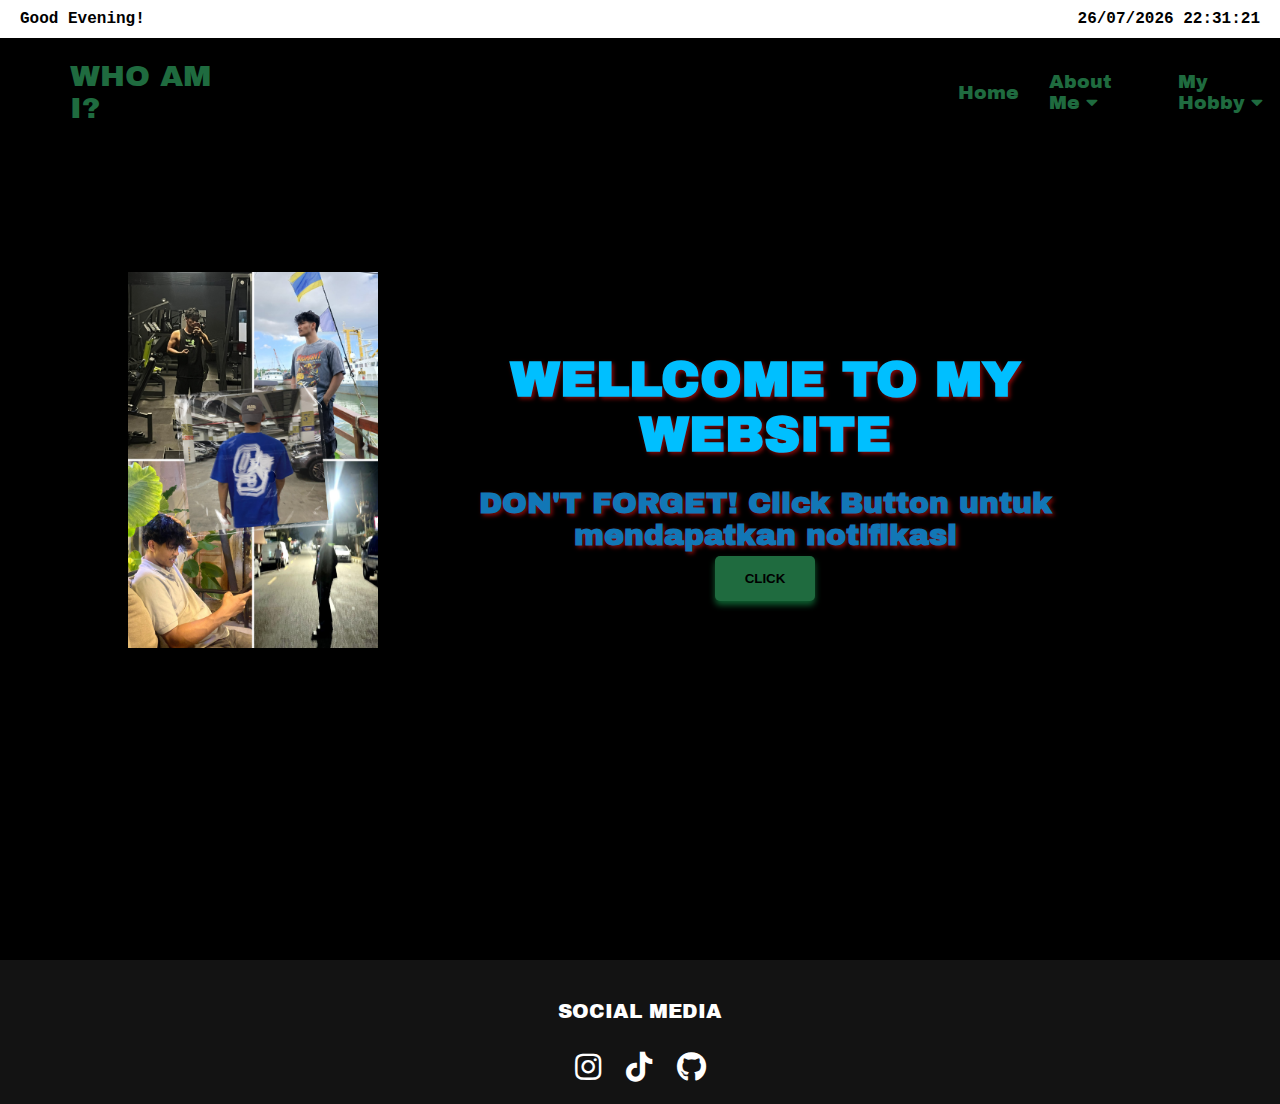
<file: index.html>
<!DOCTYPE html>
<html lang="en">

<head>
    <meta charset="UTF-8">
    <meta name="viewport" content="width=device-width, initial-scale=1.0">
    <title>Dashboard - A Day In My Life</title>
    <link rel="preconnect" href="https://fonts.googleapis.com">
    <link rel="preconnect" href="https://fonts.gstatic.com" crossorigin>
    <link href="https://fonts.googleapis.com/css2?family=Archivo+Black&family=Bebas+Neue&display=swap" rel="stylesheet">
    <link rel="stylesheet" href="https://cdnjs.cloudflare.com/ajax/libs/font-awesome/5.15.4/css/all.min.css">
    <link rel="stylesheet" href="styles.css">
</head>

<body>
    <header class="navbar">
        <a class="teks-nav" href="index.html">WHO AM I?</a>
        <a href="index.html" id="nav-work" class="nav-link active">
            Home
        </a>
        <div class="dropdown">
            <a href="#" id="nav-tugas" class="nav-link">
                About Me <i class="fas fa-caret-down"></i>
            </a>
            <div class="dropdown-content">
                <a href="favorite.html">favorite</a>
                <a href="aday.html">A day In My life</a>
            </div>
        </div>
        <div class="dropdown">
            <a href="#" id="nav-tugas" class="nav-link">
                My Hobby <i class="fas fa-caret-down"></i>
            </a>
            <div class="dropdown-content">
                <a href="hobi.html">Hobby</a>
            </div>
        </div>
    </header>

    <!-- Header with Greeting and DateTime -->
    <div class="header-info">
        <b><div id="greeting" class="greeting"></div></b>
        <b><div id="datetime" class="datetime"></div></b>
    </div>

    <section class="home" id="home">
        <div class="container">
            <img src="jj.png" width="250">
            <div class="text">
                <h1>WELLCOME TO MY WEBSITE</h1>
                <h2>DON'T FORGET! Click Button untuk mendapatkan notifikasi</h2>
                <button onclick="showAlert()">
                    CLICK
                </button>
            </div>
        </div>
    </section>
    

    <footer class="footer">
        <div class="container-footer">
            <p>SOCIAL MEDIA</p>
            <div class="social-icons">
                <a href="https://www.instagram.com/khalifrasyidii?igsh=MWFtNmgwZzFzOXFlMQ=="><i class="fab fa-instagram"></i></a>
                <a href="https://www.tiktok.com/@jekopatriot?_t=8m7xH9bsHMl&_r=1"><i class="fab fa-tiktok"></i></a>
                <a href="https://github.com/MuhammadKhalifRasyidi"><i class="fab fa-github"></i></a>
            </div>
        </div>
    </footer>
    <script src="script.js"></script>
</body>

</html>
</file>
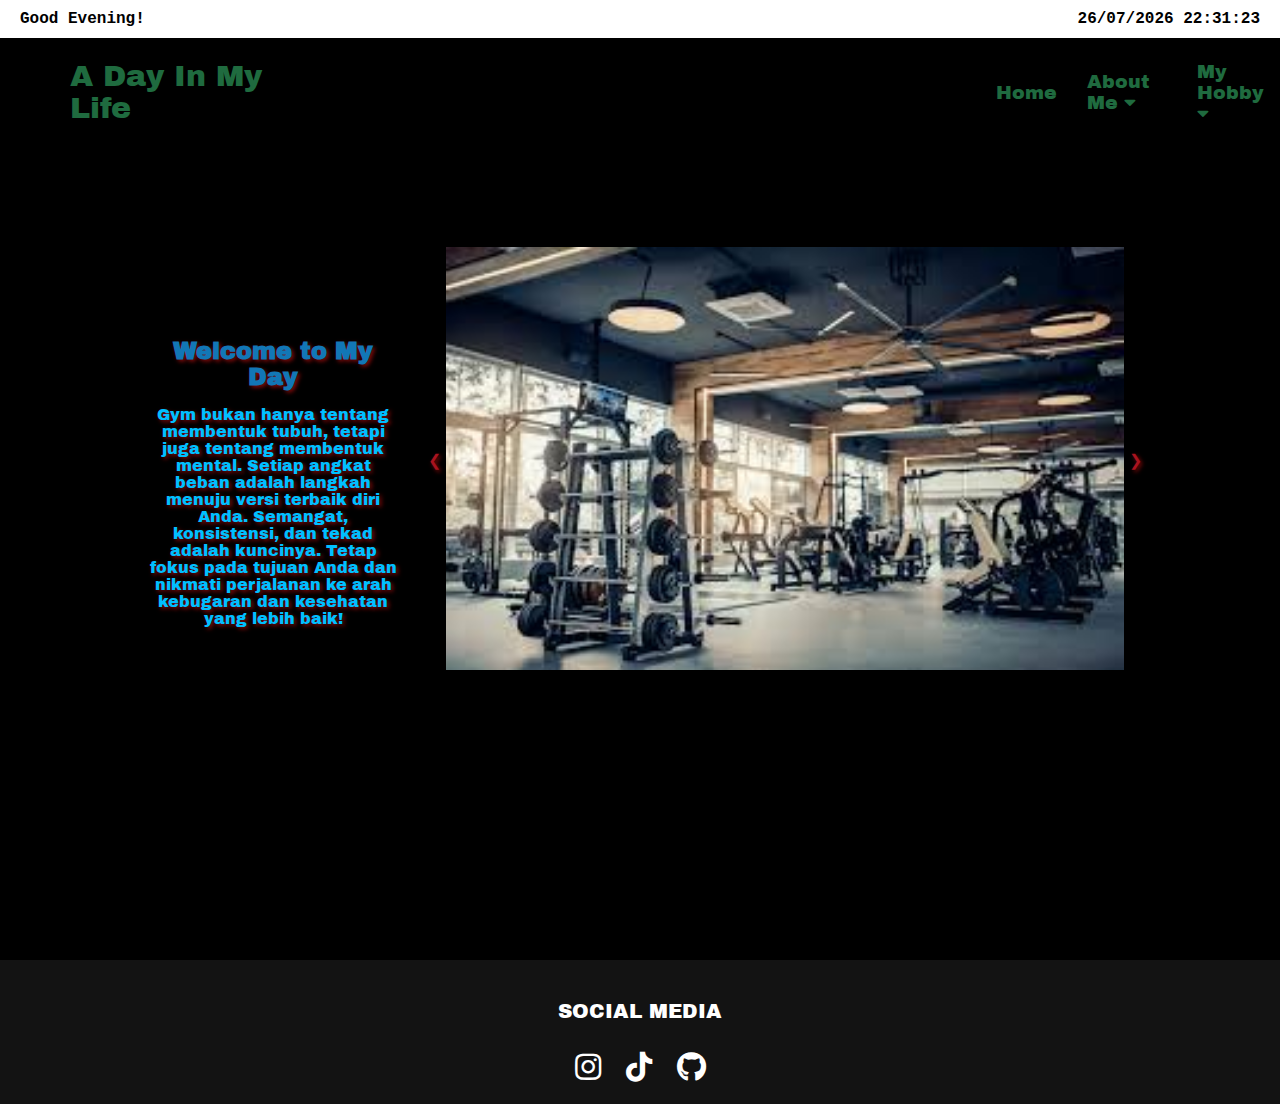
<file: aday.html>
<!DOCTYPE html>
<html lang="en">

<head>
    <meta charset="UTF-8">
    <meta name="viewport" content="width=device-width, initial-scale=1.0">
    <title>A Day In My Life</title>
    <link rel="preconnect" href="https://fonts.googleapis.com">
    <link rel="preconnect" href="https://fonts.gstatic.com" crossorigin>
    <link href="https://fonts.googleapis.com/css2?family=Archivo+Black&family=Bebas+Neue&display=swap" rel="stylesheet">
    <link rel="stylesheet" href="https://cdnjs.cloudflare.com/ajax/libs/font-awesome/5.15.4/css/all.min.css">
    <link rel="stylesheet" href="styles.css">
    <style>
         /* Custom CSS for this page */
         .sidebar {
            width: 250px;
            padding: 20px;
        }

        .sidebar h2 {
            font-size: 24px;
            margin-top: 55px;
        }

        .sidebar p {
            font-size: 16px;
            margin-bottom: 10px;
        }

        .carousel-container {
            flex: 1;
            overflow: hidden;
            position: relative;
        }

        .carousel {
            display: flex;
            transition: transform 0.5s ease;
        }

        .card {
            flex: 0 0 100%;
            padding: 10px;
            box-sizing: border-box;
        }

        .card img {
            width: 95%;
            height: auto ;
            object-fit: cover;
        }

        .prev, .next {
            cursor: pointer;
            position: absolute;
            top: 50%;
            transform: translateY(-50%);
            color: rgb(168, 19, 31);
        }

        .prev {
            left: 10px;
        }

        .next {
            right: 10px;
        }
    </style>
</head>

<body>
    <header class="navbar">
        <a class="teks-nav" href="aday.html">A Day In My Life</a>
        <a href="index.html" id="nav-work" class="nav-link active">
            Home
        </a>
        <div class="dropdown">
            <a href="#" id="nav-tugas" class="nav-link">
                About Me <i class="fas fa-caret-down"></i>
            </a>
            <div class="dropdown-content">
                <a href="favorite.html">favorite</a>
                <a href="aday.html">A day In My life</a>
            </div>
        </div>
        <div class="dropdown">
            <a href="#" id="nav-tugas" class="nav-link">
                My Hobby <i class="fas fa-caret-down"></i>
            </a>
            <div class="dropdown-content">
                <a href="hobi.html">Hobby</a>
            </div>
        </div>
    </header>
    
    <section class="home" id="home">
        <div class="container">
            <div class="sidebar">
                <h2>Welcome to My Day</h2>
                <p>Gym bukan hanya tentang membentuk tubuh, tetapi juga tentang membentuk mental. Setiap angkat beban adalah langkah menuju versi terbaik diri Anda. Semangat, konsistensi, dan tekad adalah kuncinya. Tetap fokus pada tujuan Anda dan nikmati perjalanan ke arah kebugaran dan kesehatan yang lebih baik!</p>
            </div>
                <div class="carousel-container">
                    <buttonC class="prev" onclick="prevSlide()">&#10094;</buttonC>
                    <div class="carousel">
                        <div class="card">
                            <img src="img1.jpeg" alt="Image 1">
                        </div>
                        <div class="card">
                            <img src="img2.jpeg" alt="Image 2">
                        </div>
                        <div class="card">
                            <img src="img3.jpeg" alt="Image 3">
                        </div>
                    </div>
                    <buttonC class="next" onclick="nextSlide()">&#10095;</buttonC>
                </div>
            </div>
        </div>
    </section>

     <!-- Header with Greeting and DateTime -->
     <div class="header-info">
        <b><div id="greeting" class="greeting"></div></b>
        <b><div id="datetime" class="datetime"></div></b>
    </div>

    <footer class="footer">
        <div class="container-footer">
            <p>SOCIAL MEDIA</p>
            <div class="social-icons">
                <a href="https://www.instagram.com/khalifrasyidii?igsh=MWFtNmgwZzFzOXFlMQ=="><i class="fab fa-instagram"></i></a>
                <a href="https://www.tiktok.com/@jekopatriot?_t=8m7xH9bsHMl&_r=1"><i class="fab fa-tiktok"></i></a>
                <a href="https://github.com/MuhammadKhalifRasyidi"><i class="fab fa-github"></i></a>
            </div>
        </div>
    </footer>
    <script>


        // JavaScript for carousel
        var slideIndex = 0;

        function showSlide() {
            var slides = document.querySelectorAll('.card');
            if (slideIndex >= slides.length) {
                slideIndex = 0;
            } else if (slideIndex < 0) {
                slideIndex = slides.length - 1;
            }
            for (var i = 0; i < slides.length; i++) {
                slides[i].style.display = "none";
            }
            slides[slideIndex].style.display = "block";
        }

        function nextSlide() {
            slideIndex++;
            showSlide();
        }

        function prevSlide() {
            slideIndex--;
            showSlide();
        }

        showSlide();
    </script>
    <script src="script.js"></script>
</body>

</html>
</file>
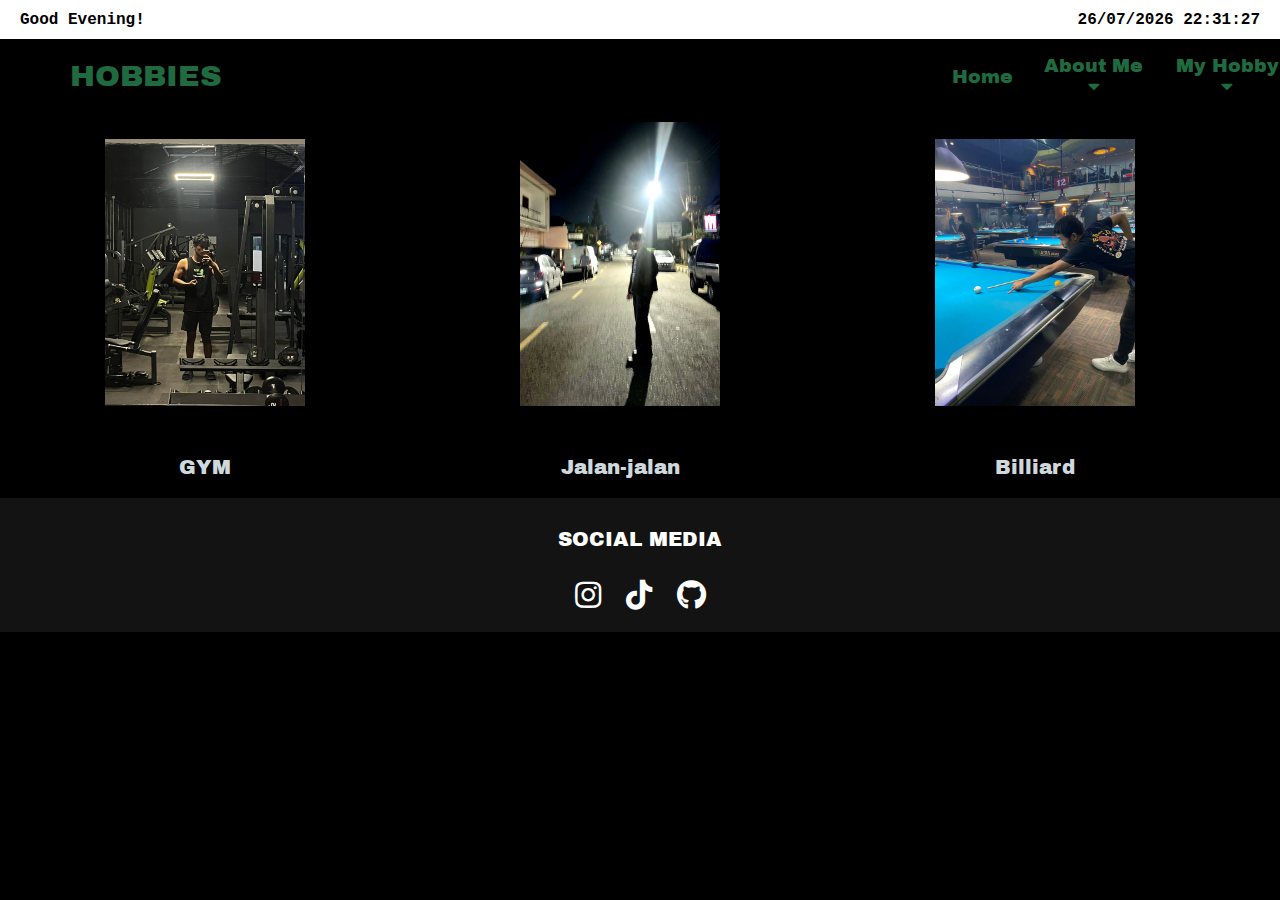
<file: hobi.html>
<!DOCTYPE html>
<html lang="en">

<head>
    <meta charset="UTF-8">
    <meta name="viewport" content="width=device-width, initial-scale=1.0">
    <title>MY HOBBY</title>
    <link rel="preconnect" href="https://fonts.googleapis.com">
    <link rel="preconnect" href="https://fonts.gstatic.com" crossorigin>
    <link href="https://fonts.googleapis.com/css2?family=Archivo+Black&family=Bebas+Neue&display=swap" rel="stylesheet">
    <link rel="stylesheet" href="https://cdnjs.cloudflare.com/ajax/libs/font-awesome/5.15.4/css/all.min.css">
    <link rel="stylesheet" href="styles.css">
    <style>
        .navbar {
            position: fixed;
            width: 100%;
            background-color: #000000; /* hitam untuk latar belakang navbar */
            padding: 15px;
            display:flex;
            align-items: center;
            justify-content: space-between;
            margin-top: 30px; /* Tambahkan margin-top untuk memberi ruang antara navbar dan header-info */
            z-index: 1000;
        }
        
        div {
            display: inline-block; /* Membuat div berjejer secara horizontal */
            text-align: center; /* Pusatkan konten di tengah */
        }

        img {
            display: inline-block; /* Membuat div berjejer secara horizontal */
            border-image: auto; /* Membuat gambar menjadi bulat */
            width: 200px; /* Mengatur ukuran gambar */
            display: block; /* Agar gambar berada di tengah */
            margin: 50px 105px; /* Mengatur margin agar gambar berada di tengah */
            transition: transform 0.3s ease; /* Animasi ketika dihover */
        }

        img:hover {
            transform: scale(1.1); /* Perbesar gambar saat dihover */
        }

        p {
            margin-top: 10px; /* Beri jarak antara gambar dan teks */
        }


    </style>
</head>

<body>
    <header class="navbar">
        <a class="teks-nav" href="hobi.html">HOBBIES</a>
        <a href="index.html" id="nav-work" class="nav-link active">
            Home
        </a>
        <div class="dropdown">
            <a href="#" id="nav-tugas" class="nav-link">
                About Me <i class="fas fa-caret-down"></i>
            </a>
            <div class="dropdown-content">
                <a href="favorite.html"> favorite</a>
                <a href="aday.html">A day In My life</a>
            </div>
        </div>
        <div class="dropdown">
            <a href="#" id="nav-tugas" class="nav-link">
                My Hobby <i class="fas fa-caret-down"></i>
            </a>
            <div class="dropdown-content">
                <a href="hobi.html">Hobby</a>
            </div>
        </div>
    </header>

        <div>
            <img src="gym.jpg" width="200" title="GYM">   
            <p>GYM</p>
        </div>
        <div>
            <img src="jalan.jpg" width="200" title="jalan-jalan">
            <p>Jalan-jalan</p>
        </div>
        <div>
            <img src="billiard.jpg" width="200" title="Billiard">
            <p>Billiard</p>
        </div>

    <!-- Header with Greeting and DateTime -->
    <div class="header-info">
        <b><div id="greeting" class="greeting"></div></b>
        <b><div id="datetime" class="datetime"></div></b>
    </div>

    <footer class="footer">
        <div class="container-footer">
            <p>SOCIAL MEDIA</p>
            <div class="social-icons">
                <a href="https://www.instagram.com/khalifrasyidii?igsh=MWFtNmgwZzFzOXFlMQ=="><i class="fab fa-instagram"></i></a>
                <a href="https://www.tiktok.com/@jekopatriot?_t=8m7xH9bsHMl&_r=1"><i class="fab fa-tiktok"></i></a>
                <a href="https://github.com/MuhammadKhalifRasyidi"><i class="fab fa-github"></i></a>
            </div>
        </div>
    </footer>
    <script src="script.js"></script>
</body>

</html>
</file>
<file: styles.css>
body {
    margin: 0;
    color: #CFD8DC;
    text-align: left;
    background-color: #000000;
    font-family: "Archivo Black", sans-serif;
}

.teks-nav {
    color: #1f6b3f; /* hijau gelap untuk teks navigasi */
    text-decoration: none;
    font-size: 30px;
    margin-right: 700px;
    margin-left: 40px;
    padding: 15px;
}

.navbar {
    position: fixed;
    width: 100%;
    background-color: #000000; /* hitam untuk latar belakang navbar */
    padding: 15px;
    display: flex;
    align-items: center;
    justify-content: space-between;
    margin-top: 30px; /* Tambahkan margin-top untuk memberi ruang antara navbar dan header-info */
    z-index: 1000;
}

.nav-link {
    display: block;
    padding: 0 15px;
    color: #1f6b3f; 
    text-decoration: none;
    font-size: 19px;
}

.dropdown {
    position: relative;
    display: inline-block;
}

.dropdown-content {
    display: none;
    position: absolute;
    background-color: #90A4AE; /* abu-abu untuk latar belakang dropdown */
    min-width: 130px;
    border-radius: 5px;
    z-index: 1000;
}

.dropdown-content a {
    color: #000000; /* hitam untuk teks link dalam dropdown */
    padding: 12px 16px;
    text-decoration: none;
    display: block;
}

.dropdown-content a:hover {
    background-color: #2E8B57; /* hijau gelap untuk hover pada link dropdown */
}

.dropdown:hover .dropdown-content {
    display: block;
}

.header-info {
    display: flex;
    align-items: center;
    justify-content: space-between;
    padding: 10px 20px;
    background-color: #FFFFFF; /* putih untuk latar belakang header-info */
    color: #000000; /* hitam untuk teks */
    position: fixed;
    top: 0;
    left: 0;
    right: 0;
    z-index: 1000;
}

.greeting,
.datetime {
    font-size: 1em;
    font-family:'Courier New', Courier, monospace;
}

.greeting {
    margin-right: auto;
}

.datetime {
    margin-left: auto;
}

/* Efek hover pada teks nav */
.teks-nav:hover {
    color: #2275a9; /* putih saat dihover */
    transition: color 0.3s ease;
}

/* Efek hover pada nav-link */
.nav-link:hover {
    color: #2275a9; /* putih saat dihover */
    transition: color 0.3s ease;
}

/* Efek hover pada dropdown-content */
.dropdown-content a:hover {
    background-color: #2275a9;
    transition: background-color 0.3s ease;
}

.home {
    text-align: center;
    padding-top: 10px;
    color: #00BFFF;
    text-shadow: 2px 2px 4px #850a0a;
}

.home .container {
    display: flex;
    justify-content: center;
    align-items: center;
    height: 100vh;
}

.home h1 {
    margin-bottom: 0px;
    font-size: 50px;
}

.home h2{
    color:#1277b6;
    text-shadow: 2px 2px 4px #850a0a;
    font-size: 30px;
}

.home h1, .home h2 {
    margin-bottom: 5px; /* Kurangi jarak antara elemen h1 dan h2 */
}

.home h1:last-of-type {
    margin-bottom: 10px; /* Jarak khusus untuk elemen h1 terakhir */
}

.home button {
    background-color: #1f6b3f;
    color: black;
    padding: 15px 30px;
    border: none;
    border-radius: 5px;
    box-shadow: 0 4px 6px #0e5f30;
    cursor: pointer;
    font-weight: bold;
}

.home button:hover {
    background-color: #2275a9;
    box-shadow: 0 4px 6px #15537a;
}

section {
    text-align: center;
    padding: 50px 0;
}

.container {
    width: 80%;
    margin: 0 auto;
}

.row {
    display: flex;
    justify-content: center;
}

.video {
    padding-top: 330px;
}

.Link-audio {
    border-radius: 12px;
    overflow: hidden;
    background-color: #f5f5f5;
    display: flex;
    flex-direction: column;
    margin-bottom: 20px;
}

.link1-audio,
.link2-audio,
.link3-audio,
.link4-audio {
    padding: 20px;
    flex: 1;
}

.gambar1,
.gambar2,
.gambar3 {
    flex: 1;
    margin: 0 10px;
    box-sizing: border-box;
}

.row-gambar {
    display: flex;
    justify-content: center;
}

.row-video {
    padding-top: 250px;
}

.gambar1 img,
.gambar2 img,
.gambar3 img {
    width: 100%;
    height: 100%;
    object-fit: cover;
    border-radius: 12px;
}

h1 {
    font-size: 40px;
}

h2 {
    font-size: 50px;
    color:#1277b6;
    text-shadow: 2px 2px 4px #850a0a;
}

h3 {
    font-size: 40px;
}

h4 {
    font-size: 40px;
}

h5 {
    font-size: 40px;
}

h6 {
    font-size: 20px;
    font-weight: bold;
    color: #7a8b94;
}

p {
    font-size: 20px;
}

.footer {
    background-color: #131313;
    color: #ffffff;
    padding: 20px 0;
    text-align: center;
    width: 100%;
    bottom: 0;
}

.container-footer {
    display: flex;
    justify-content: center;
    flex-direction: column;
}

.social-icons {
    margin-top: 10px;
}

.social-icons a {
    color: #fff;
    margin: 0 10px;
    text-decoration: none;
    font-size: 30px;
}

.social-icons a:hover {
    color: #2275a9;
}

/* Aturan untuk tampilan layar dengan lebar maksimum 768px */
@media screen and (max-width: 768px) {
    .teks-nav {
        margin-right: 20px; /* Mengurangi margin untuk item navigasi */
    }

    .navbar {
        padding: 10px; /* Mengurangi padding navbar */
    }

    .nav-link {
        font-size: 16px; /* Mengurangi ukuran font untuk item navigasi */
    }

    .home .container {
        height: auto; /* Mengatur tinggi kontainer sesuai kebutuhan konten */
    }

    .video {
        padding-top: 150px; /* Mengurangi padding atas untuk bagian video */
    }

    .row-video {
        padding-top: 150px; /* Mengurangi padding atas untuk baris video */
    }

    .Link-audio {
        margin-bottom: 10px; /* Mengurangi margin bawah untuk item audio */
    }

    .row-gambar {
        flex-wrap: wrap; /* Mengizinkan gambar untuk melingkar saat ruang terbatas */
    }

    .gambar1,
    .gambar2,
    .gambar3 {
        margin: 10px 0; /* Mengurangi margin untuk gambar */
        width: 100%; /* Mengisi lebar untuk gambar */
    }

    h1 {
        font-size: 30px; /* Mengurangi ukuran font untuk judul */
    }

    h2 {
        font-size: 40px; /* Mengurangi ukuran font untuk sub-judul */
    }

    h3 {
        font-size: 30px; /* Mengurangi ukuran font untuk sub-sub-judul */
    }

    h4,
    h5 {
        font-size: 20px; /* Mengurangi ukuran font untuk judul-judul kecil */
    }

    .footer {
        padding: 10px 0; /* Mengurangi padding untuk bagian footer */
    }

    .social-icons a {
        font-size: 24px; /* Mengurangi ukuran font untuk ikon sosial */
    }
}

/* Aturan tambahan untuk menangani perangkat dengan layar sangat kecil, misalnya ponsel */
@media screen and (max-width: 480px) {
    .nav-link {
        padding: 8px 12px; /* Mengurangi padding untuk item navigasi */
    }

    .home button {
        padding: 10px 20px; /* Mengurangi padding untuk tombol */
    }

    .home h1 {
        font-size: 24px; /* Mengurangi ukuran font untuk judul di halaman utama */
    }

    .home p {
        font-size: 16px; /* Mengurangi ukuran font untuk teks di halaman utama */
    }

    h1 {
        font-size: 24px; /* Mengurangi ukuran font untuk judul */
    }

    h2 {
        font-size: 32px; /* Mengurangi ukuran font untuk sub-judul */
    }

    h3 {
        font-size: 24px; /* Mengurangi ukuran font untuk sub-sub-judul */
    }

    h4,
    h5 {
        font-size: 16px; /* Mengurangi ukuran font untuk judul-judul kecil */
    }

    .social-icons a {
        font-size: 20px; /* Mengurangi ukuran font untuk ikon sosial */
    }
}
</file>
